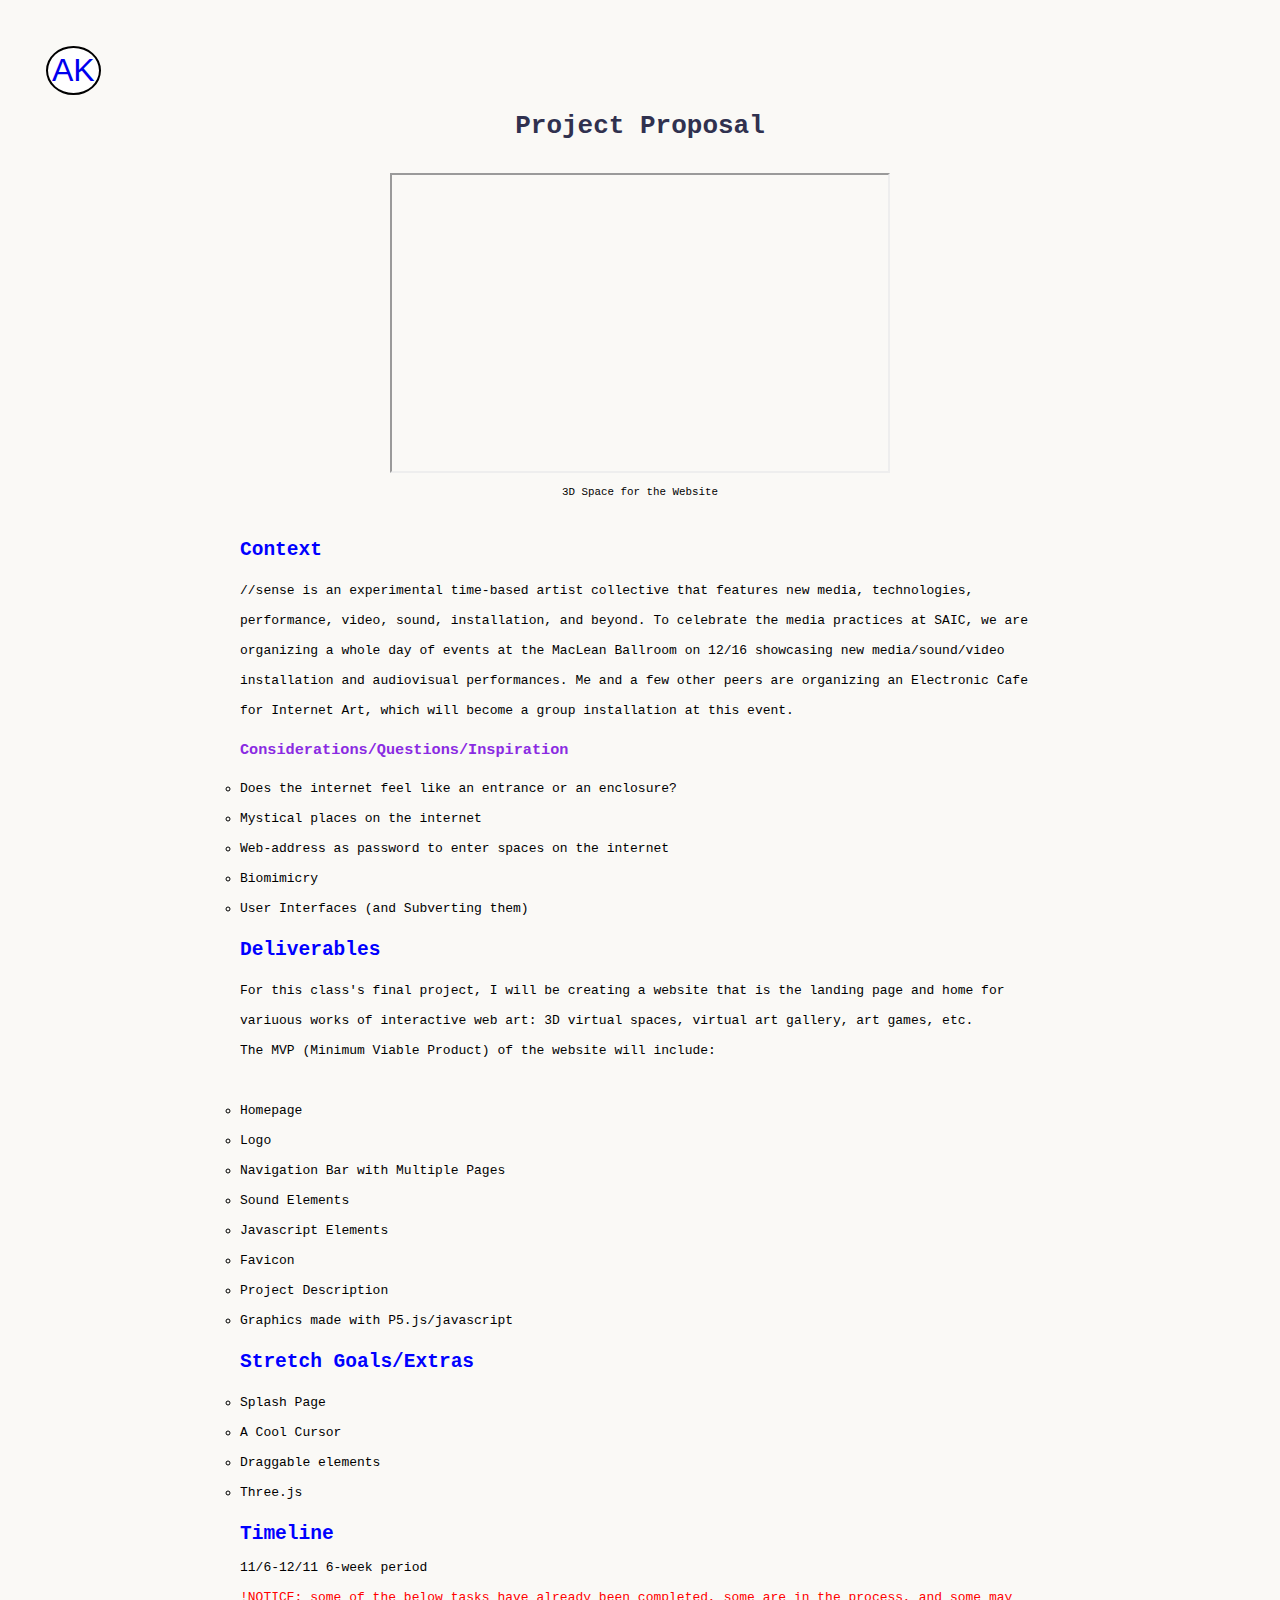
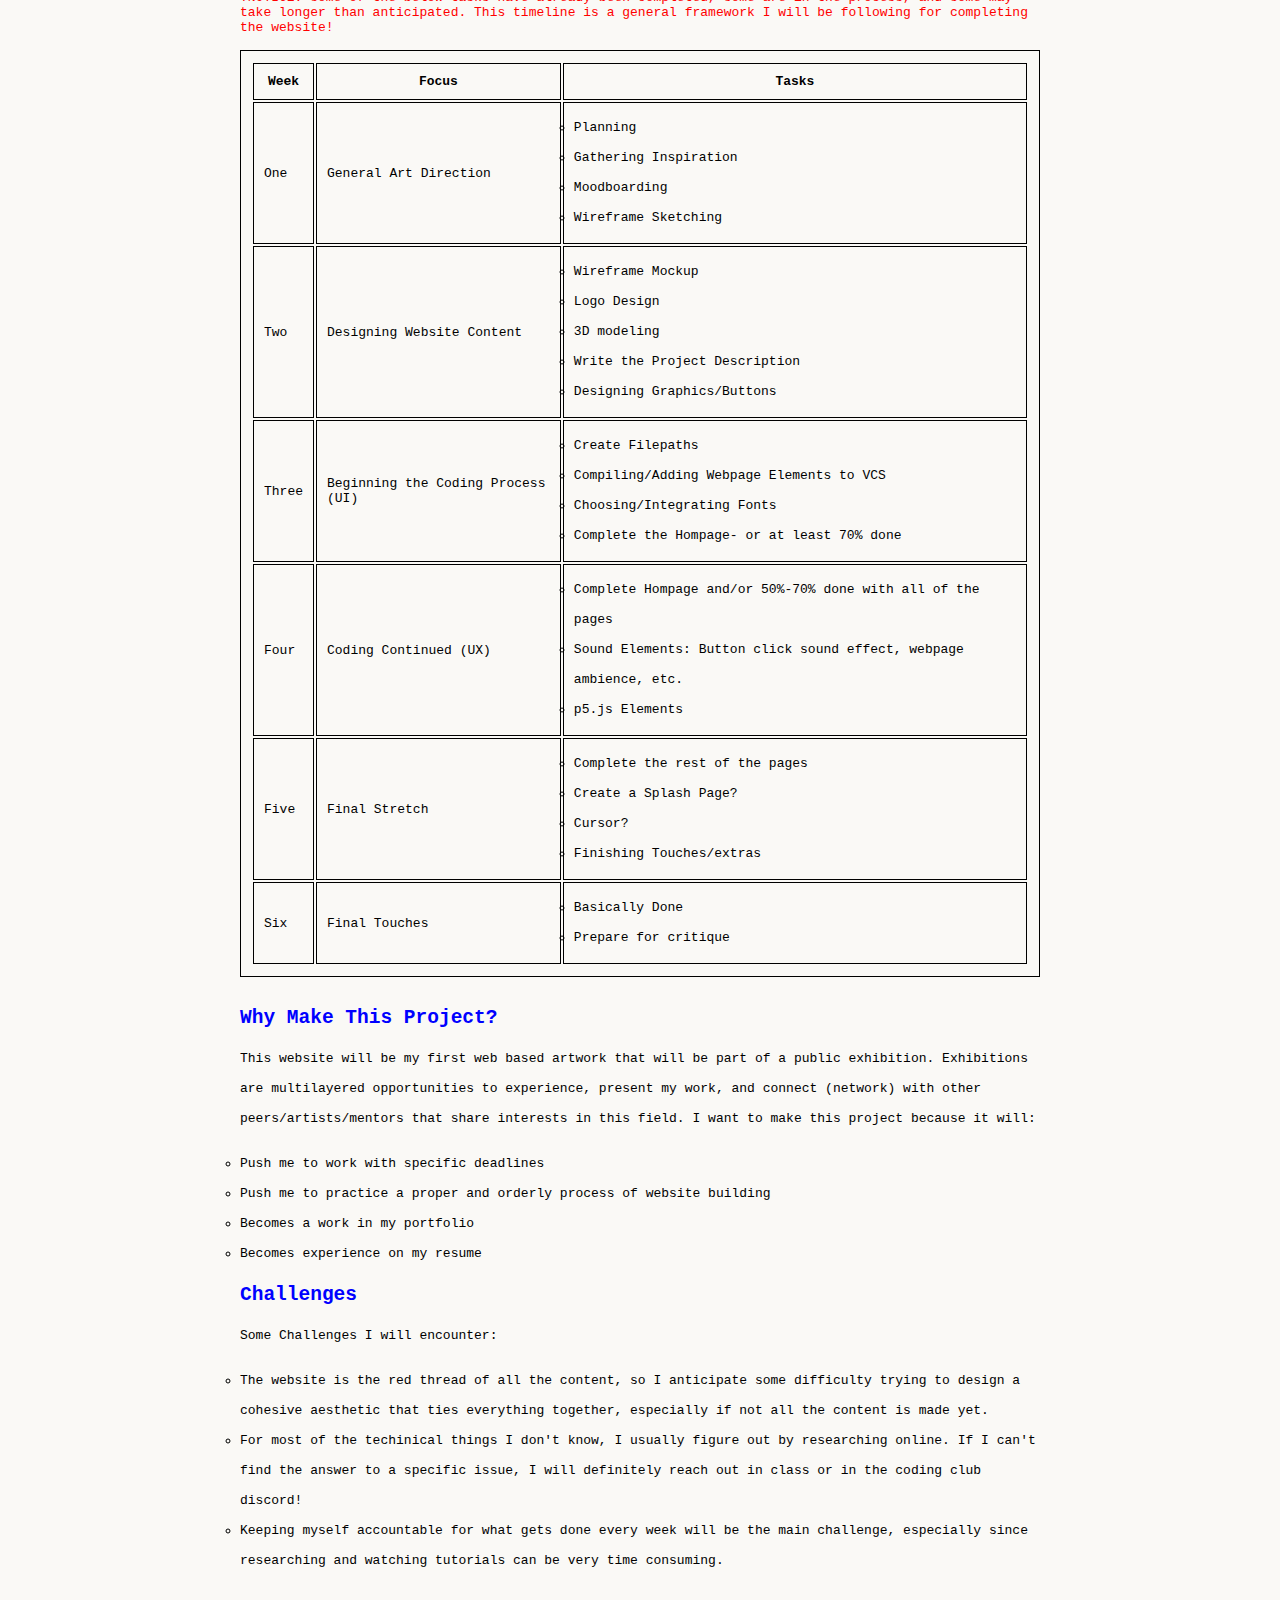
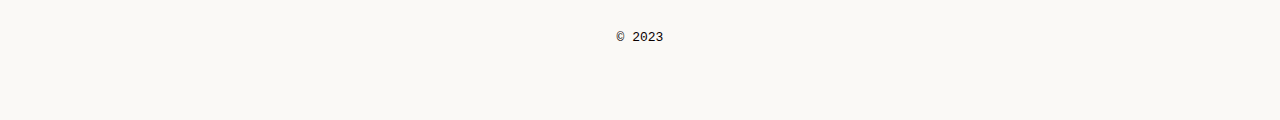
<file: finalprojectproposal/index.html>
<!DOCTYPE html>
<html lang="en">
  <head>
    <meta charset="UTF-8" />
    <meta name="viewport" content="width=device-width, initial-scale=1.0" />
    <link rel="stylesheet" href="style.css" />
    <title>Project Proposal</title>
  </head>
  <body>
    <header>
      <a href="#" class="logo">AK</a>
   
    </header>
    <main>
      <h1 class="page-title">Project Proposal</h1>
        <div class="gallery">
           
            <div class="iframe"><iframe src="https://newart.city/show/fiber-optic-cable-death" style="height: 300px; width:500px;"></iframe>
              <p style="font-size: smaller;">3D Space for the Website</p>
            </div>
            
            <h2>Context</h2>
            <br>
        <p>
            //sense is an experimental time-based artist collective that features new media, technologies, performance, video, sound, installation, and beyond. To celebrate the media practices at SAIC, we are organizing a whole day of events at the MacLean Ballroom on 12/16 showcasing new media/sound/video installation and audiovisual performances. Me and a few other peers are organizing an Electronic Cafe for Internet Art, which will become a group installation at this event. 
        </p>
            <br>

        <h3>Considerations/Questions/Inspiration</h3>
        <br>
        
        <ul>
            <li>Does the internet feel like an entrance or an enclosure?</li>
            <li>Mystical places on the internet</li>
            <li>Web-address as password to enter spaces on the internet</li>
            <li>Biomimicry</li>
            <li>User Interfaces (and Subverting them)</li>
        </ul><br>

        <h2>Deliverables</h2>
        <br>
        <p>
            For this class's final project, I will be creating a website that is the landing page and home for variuous works of interactive web art: 3D virtual spaces, virtual art gallery, art games, etc.
            <br>
            The MVP (Minimum Viable Product) of the website will include:
            <br><br>
            <ul>
                <li>Homepage</li>
                <li>Logo</li>
                <li>Navigation Bar with Multiple Pages</li>
                <li>Sound Elements</li>
                <li>Javascript Elements</li>
                <li>Favicon</li>
                <li>Project Description</li>
                <li>Graphics made with P5.js/javascript</li>
            
            </ul>
        </p><br>

        <h2>Stretch Goals/Extras</h2>
        <br>
        <ul>
            <li>Splash Page</li>
            <li>A Cool Cursor</li>
            <li>Draggable elements</li>
            <li>Three.js</li>
        </ul>
        <br>

 
        <h2>Timeline</h2>
        <br>
        11/6-12/11 6-week period<br><br>

        <div class="notice">!NOTICE: some of the below tasks have already been completed, some are in the process, and some may take longer than anticipated. This timeline is a general framework I will be following for completing the website!
        </div><br>

        <table id="customers">
          <tr>
            <th>Week</th>
            <th>Focus</th>
            <th>Tasks</th>
          </tr>
          <tr>
            <td>One</td>
            <td>General Art Direction</td>
            <td>
                <li>Planning</li>
                <li>Gathering Inspiration</li>
                <li>Moodboarding</li>
                <li>Wireframe Sketching</li>
            </td>
          </tr>
          <tr>
            <td>Two</td>
            <td>Designing Website Content</td>
            <td>
              <li>Wireframe Mockup</li>
              <li>Logo Design</li>
              <li>3D modeling</li>
              <li>Write the Project Description</li>
              <li>Designing Graphics/Buttons</li>
            </td>
          </tr>
          <tr>
            <td>Three</td>
            <td>Beginning the Coding Process (UI)</td>
            <td>
              
            <li>Create Filepaths</li>
            <li>Compiling/Adding Webpage Elements to VCS</li>
            <li>Choosing/Integrating Fonts</li>
            <li>Complete the Hompage- or at least 70% done</li>
            </td>
          </tr>
          <tr>
            <td>Four</td>
            <td>Coding Continued (UX)</td>
            <td>
              <li>Complete Hompage and/or 50%-70% done with all of the pages</li>
              <li>Sound Elements: Button click sound effect, webpage ambience, etc.</li>
              <li>p5.js Elements</li>
            </td>
          </tr>
          <tr>
            <td>Five</td>
            <td>Final Stretch</td>
            <td>
              <li>Complete the rest of the pages</li>
              <li>Create a Splash Page?</li>
              <li>Cursor?</li>
              <li>Finishing Touches/extras</li>
            </td>
          </tr>
          <tr>
            <td>Six</td>
            <td>Final Touches</td>
            <td>
              <li>Basically Done</li>
              <li>Prepare for critique</li>
            </td>
          </tr>
        </table><br><br>






        <h2>Why Make This Project?</h2><br>
        
        <p>This website will be my first web based artwork that will be part of a public exhibition. Exhibitions are multilayered opportunities to experience, present my work, and connect (network) with other peers/artists/mentors that share interests in this field. I want to make this project because it will:</p><br>
        <ul>
            <li>Push me to work with specific deadlines</li>
            <li>Push me to practice a proper and orderly process of website building</li>
            <li>Becomes a work in my portfolio</li>
            <li>Becomes experience on my resume</li>

        </ul><br>

        <h2>Challenges</h2><br>
        <p>Some Challenges I will encounter:</p><br>

          <ul>
            <li>The website is the red thread of all the content, so I anticipate some difficulty trying to design a cohesive aesthetic that ties everything together, especially if not all the content is made yet.</li>
            <li>For most of the techinical things I don't know, I usually figure out by researching online. If I can't find the answer to a specific issue, I will definitely reach out in class or in the coding club discord!</li>
            <li> Keeping myself accountable for what gets done every week will be the main challenge, especially since researching and watching tutorials can be very time consuming. </li>
          </ul>
           
    </p><br>




        </div>
    </main>
    <footer>
      <p>&copy; 2023</p>
    </footer>
  </body>
</html>
</file>
<file: finalprojectproposal/style.css>
html {
    background-color:rgb(250, 249, 246);
}

h2 {
    color: blue;
}
h3 {
    color: blueviolet;
}
* {
    /* "CSS Reset" */
    margin: 0;
    padding: 0;
    box-sizing: border-box;
}

body {
    margin: 30px;
    font-family:monospace;
    
}
p {
    line-height: 30px;
}

li {
    list-style:circle;
    line-height: 30px;
}

header {
    /* position: fixed; */
    /* width: 100%; */
    padding: 1rem;
    display: flex;
    justify-content: space-between;
    align-items: center;
    flex-wrap: wrap;
    gap: 1rem 2rem;
    
}
/* header > * {
    outline: 2px solid cyan;
} */
.logo {
   font-size: 2rem;
   font-family: Arial;
   text-decoration: none;
   border: 2px solid black;
   border-radius: 50%;
   background-color: white;
   padding: .25rem;
}
.top-menu {
    display: flex;
    flex-wrap: wrap;
    gap: 0 2rem;
    text-decoration: none;
}
.top-menu a {
    text-decoration: none;
    transition: color .5s;
}
.top-menu a:hover {
    color: green;
}

/* MAIN BLOCK */

main {
    max-width: 50rem;
    margin: 0 auto;

}

.page-title {
    text-align: center;

    color: rgb(48, 49, 79);
}

img {
    display: block;
    padding: 50px;
}

.gallery {
    display: grid;
    /* grid-template-columns: 1fr 1fr 1fr; */
    grid-template-columns: repear(auto-fit, minmax(200px, 1fr));

}

.gallery img {
    width: 100%;

}

.iframe {
    width: 100%;

    text-align: center;
    padding: 2rem;
   
}

footer {
    text-align: center;
    padding: 2rem;
    color: rgb(9, 0, 0);
}

.notice {
    color:red;
}

table, th, td {
    border: 1px solid;
    padding: 10px;
  }
</file>
